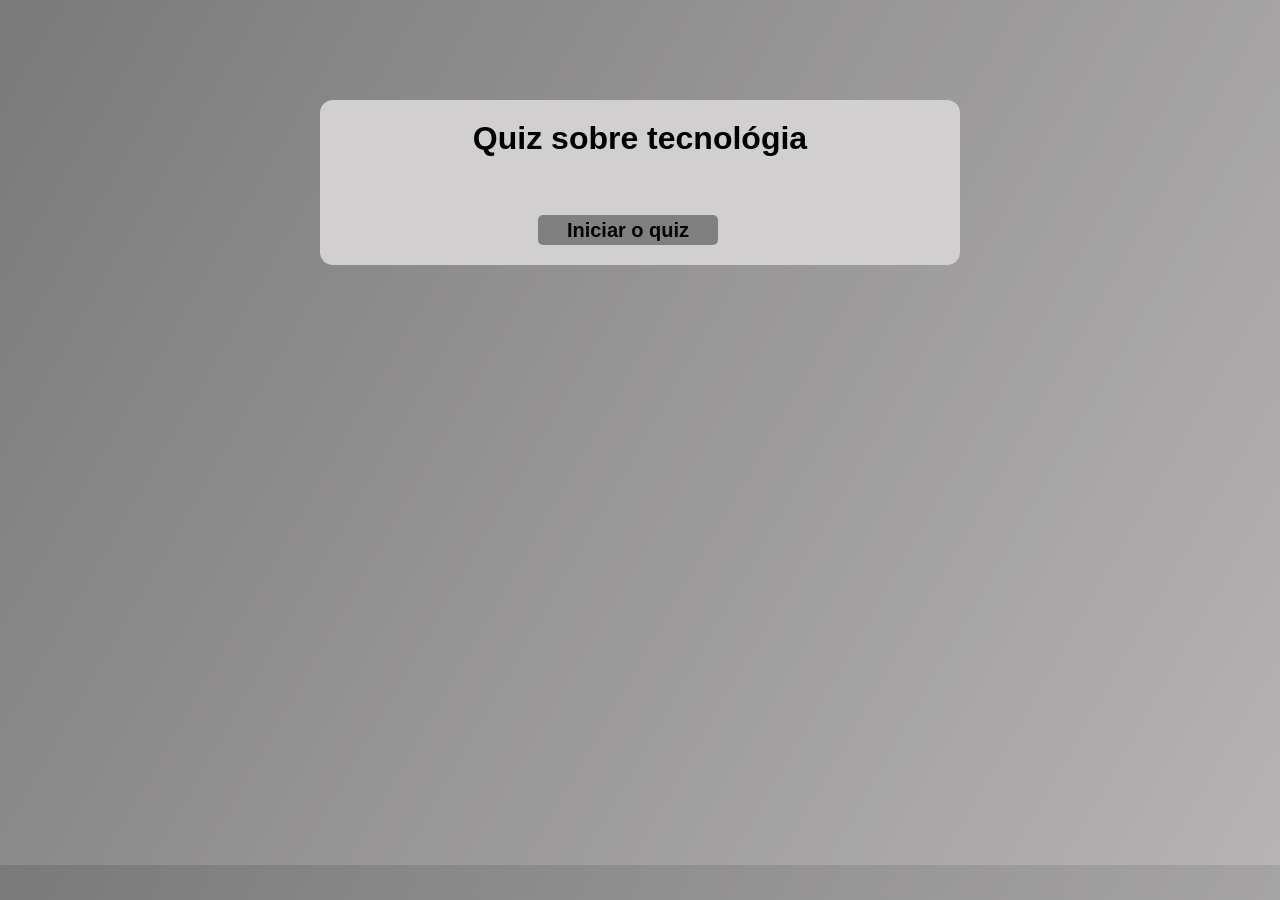
<file: index.html>
<!DOCTYPE html>
<html lang="pt-br">
<head>
    <meta charset="UTF-8">
    <meta name="viewport" content="width=device-width, initial-scale=1.0">
    <link rel="stylesheet" href="estilo.css">
    <title>Quest</title>
</head>
<body>
    <div class="container">
        <h1 class="titulo iniciar">Quiz sobre tecnológia</h1> <!--titulo do quiz-->
        
        <div class="quiz hide" id="quiz">
            <h2 class="question" id="question">Primeira pergunta</h2> <!--questão da vez-->
            <div class="respostas">
                <button class="botaoresposta" id="botaoresposta">resposta 1</button> <!--botões resposta-->
                <button class="botaoresposta" id="botaoresposta">resposta 2</button>
                <button class="botaoresposta" id="botaoresposta">resposta 3</button>
                <button class="botaoresposta" id="botaoresposta">resposta 4</button>
            </div> <!--respostas--> 
        </div> <!--quiz-->
        <button class="proximo hide" id="proximo">Proxima questão</button> <!--botão "Proxima pergunta"-->
        <button class="proximo" id="iniciar">Iniciar o quiz</button> <!--Botão de inicar o quiz-->
    </div> <!--container-->
    <script src="script.js"></script>
</body>
</html>
</file>
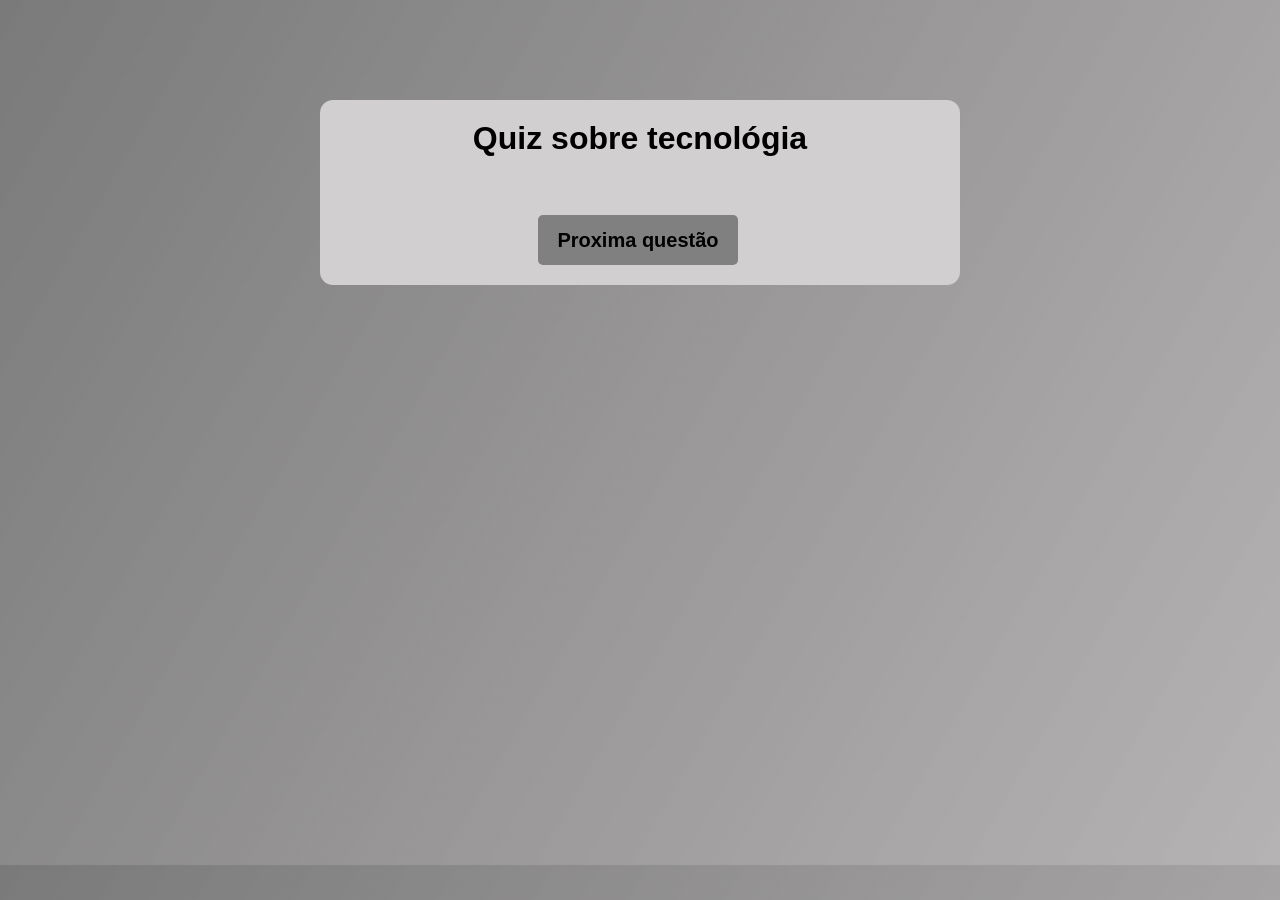
<file: idex.html>
<!DOCTYPE html>
<html lang="pt-br">
<head>
    <meta charset="UTF-8">
    <meta name="viewport" content="width=device-width, initial-scale=1.0">
    <link rel="stylesheet" href="estilo.css">
    <title>Quest</title>
</head>
<body>
    <div class="container">
        <h1 class="titulo iniciar">Quiz sobre tecnológia</h1> <!--titulo do quiz-->
        <div class="quiz hide" id="quiz">
            <h2 class="question" id="question">Pergunta teste</h2> <!--questão da vez-->
            <div class="respostas">
                <button class="botaoresposta" id="botaoresposta">resposta 1</button> <!--botões resposta-->
                <button class="botaoresposta" id="botaoresposta">resposta 2</button>
                <button class="botaoresposta" id="botaoresposta">resposta 3</button>
                <button class="botaoresposta" id="botaoresposta">resposta 4</button>
            </div> <!--respostas--> 
        </div> <!--quiz-->
        <button class="proximo inicio" id="proximo">Proxima questão</button> <!--botão "Proxima pergunta"-->
    </div> <!--container-->
    <script src="script.js"></script>
</body>
</html>
</file>
<file: estilo.css>
* {
    padding: 0;
    margin: 0;
    font-family: 'Gill Sans', 'Gill Sans MT', Calibri, 'Trebuchet MS', sans-serif;
}

body {
    height: 85vh;
    background: linear-gradient(120deg, rgba(109, 108, 108, 0.904), rgba(158, 155, 155, 0.76));
}
.container {
    padding: 20px;
    background-color: rgb(209, 207, 207);
    width: 90%;
    max-width: 600px;
    margin: 100px auto;
    border-radius: 13px;
}
.titulo {
    padding-bottom: 30px;
}
.quiz button{
    border-radius: 5px;
    border: none;
    width: 100%;
    min-width: 200px;
    height: 35px;
    font-size: 25px;
    cursor: pointer;
}
.quiz h2{
    margin-bottom: 10px;
    border-bottom: 3px solid black;
}
.respostas {
    padding: 100px auto;
    gap: 10px;
    display: flex;
    flex-direction: column;
}
.botaoresposta {
    background-color: grey;
}
.travado {
    background-color: rgb(88, 85, 85);
}
.proximo {
    background-color: grey;
    width: 30%;
    min-width: 100px;
    max-width: 300px;
    margin-top: 28px;
    margin: 28px 33% 00px;
    border-radius: 5px;
    border: none;
    height: 30px;
    font-weight: 800;
    font-size: 20px;
    cursor: pointer;
}
.proximo:hover {
    background-color: rgb(88, 85, 85);
}
.botaoresposta:hover {
    background-color: rgb(88, 85, 85);;
}
.hide {
    display: none;
}
.iniciar {
    text-align: center;
}
.inicio {
    width: 200px;
    height: 50px;
    font-size: 20px;
}
</file>
